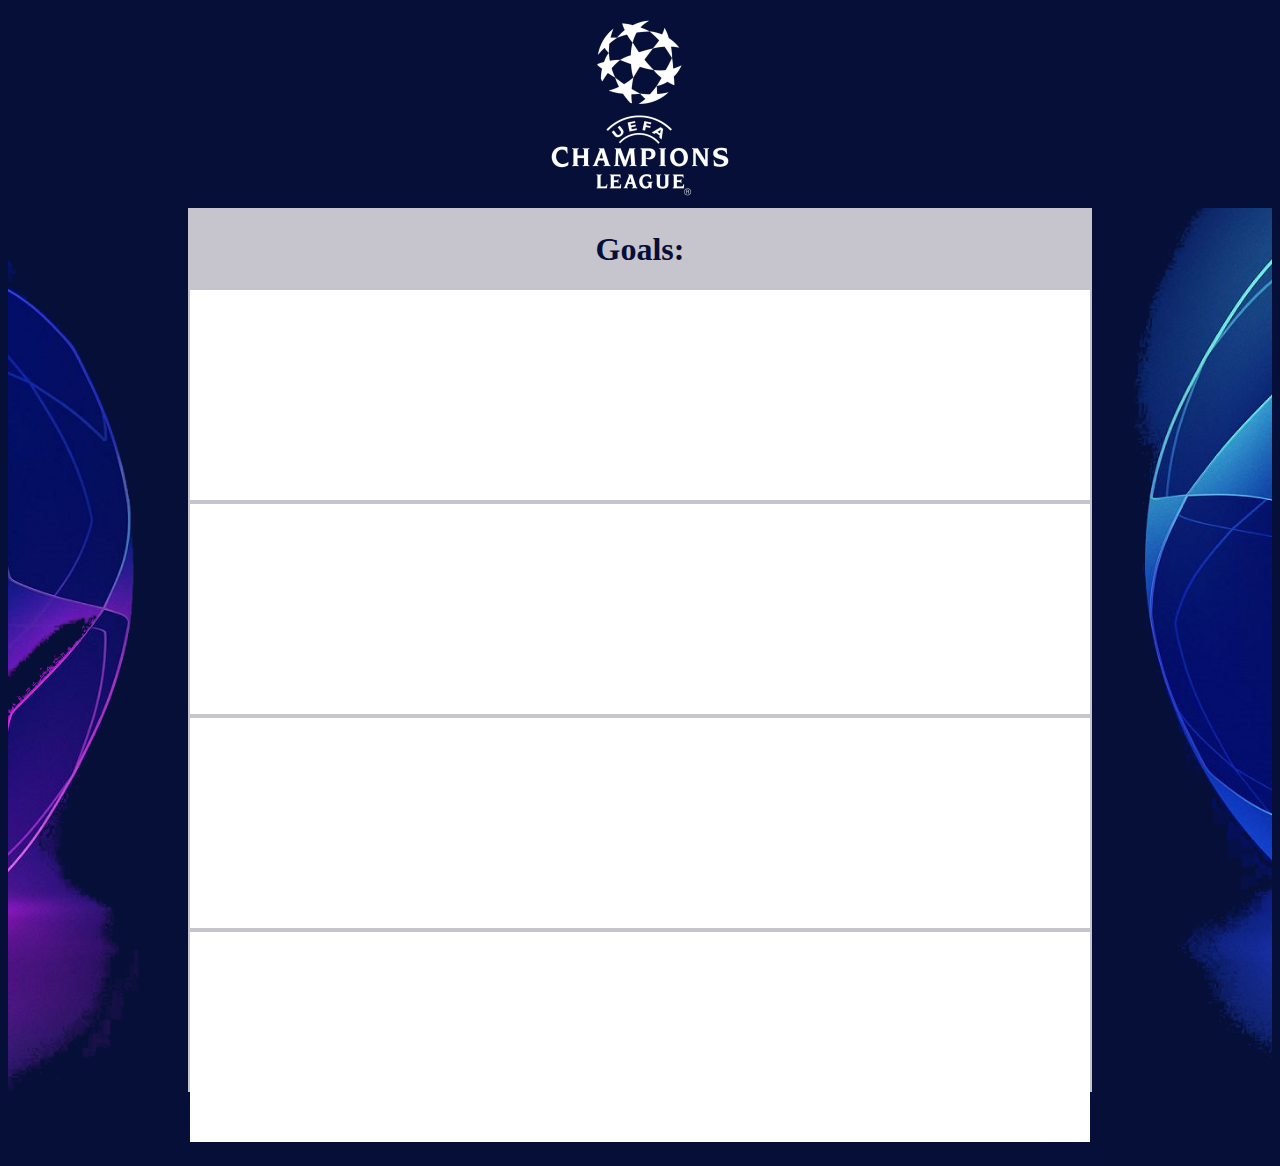
<file: Index.html>
<!DOCTYPE html>
<html lang="en">
<head>
    <!DOCTYPE html>
<html lang="en">
<head>
    <meta charset="UTF-8">
    <meta http-equiv="X-UA-Compatible" content="IE=edge">
    <meta name="viewport" content="width=device-width, initial-scale=1.0">
    <meta name="description"
        content="">
    <meta name="keywords" content="">
    <link rel="stylesheet" href="assets/css/style.css">
    <link rel="icon" type="image/x-icon" href="assets/images/footballFavicon.png">
    <title>Football Stars Memory Duel</title>
</head>
<body>
    <header>
       <div class="image-container">
       </div>
    </header>
    <section class="form-section">
        <form class="signup-form">
    <h1>Goals: <span id="result"></span></h1>
    <div class="grid">
    </div>
    </form>
    </section>
    <script src="./assets/js/script.js"></script>
</body>
</html>
</file>
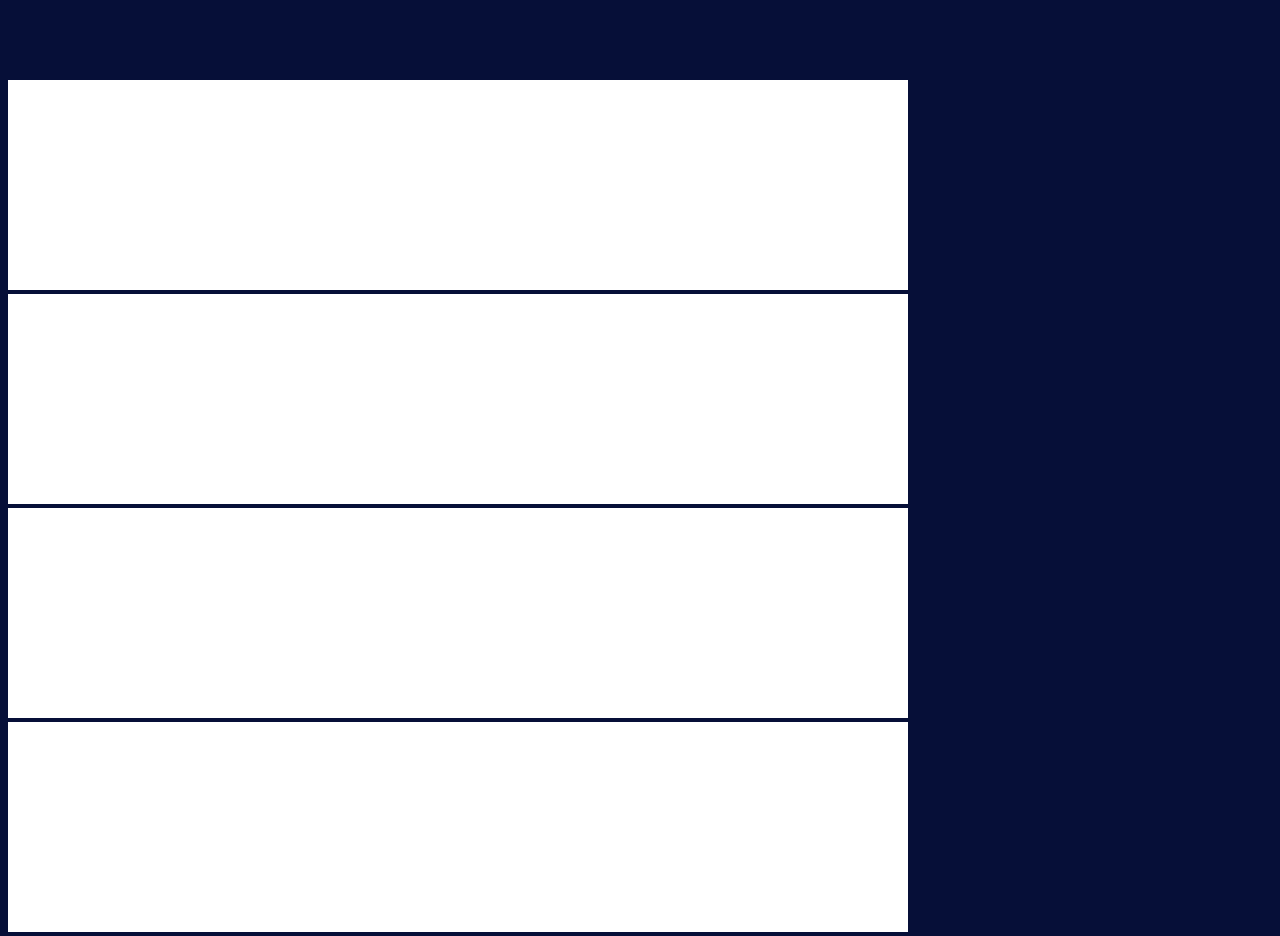
<file: index.html>
<!DOCTYPE html>
<html lang="en">
<head>
    <meta charset="UTF-8">
    <meta http-equiv="X-UA-Compatible" content="IE=edge">
    <meta name="viewport" content="width=device-width, initial-scale=1.0">
    <meta name="description" content="champions league website with built in game to match players pictures">
    <meta name="keywords" content="football, champions league, soccer, ronaldo, messi, rashford, debruyne, neymar">
    <link rel="stylesheet" href="assets/css/style.css">
    <link rel="icon" type="image/x-icon" href="assets/images/footballFavicon.png">
    <title>Champions League memory Game</title>
</head>
<body>
    <header>
       <div class="logo-container">
       </div>
    </header>
    <section class="game-section">
        <form class="gameHeader">
    <h1>Goals: <span id="result"></span></h1>
    <div class="grid">
    </div>
    </form>
    </section>
    <script src="./assets/js/script.js"></script>
</body>
</html>
</file>
<file: assets/css/style.css>
body{
    background-color: #060F38;
}
h1{
    color: #060F38;
}
img {
    height: 210px;
    width: 300px;
}
.grid {
    flex-wrap: wrap;
    height: 800px;
    width: 900px;
}

#flag-outer{
    height: 1000px;
    width: 100%;
    overflow: hidden;
    background: url('../images/ChampionsBackground.png') no-repeat center center ;
   
}

.form-section {
    clear: left;
    background-size: cover;
    background-image: url(../images/ChampionsBackground.png);
    background-position: center;
    height: 950px;
}

.signup-form {
    left: 50%;
    transform: translate(-50%, 0);
    color: #fcfcfb;
    background-color: rgba(246, 241, 241, 0.8);
    max-width: 1000px;
    max-height: 1000px;
    position: absolute;
    text-align: center;
    padding: 2px;
}

.image-container {
    width: 200px;
    height: 200px;
    background-image: url('../images/logo.png') ;
    margin: 0 auto;
  }


  @media only screen and (max-width: 480px) {
    img {
        height: 125px;
        width: 128px;
    }
    .grid {
        flex-wrap: wrap;
        height: 800px;
        width: 390px;
    }
    .signup-form {
        max-height: 575px; 
        padding: 0px;
    }
    .image-container {
        width: 100px;
        height: 100px;
        background-image: url('../images/logo2.png')
  }    
}
</file>
